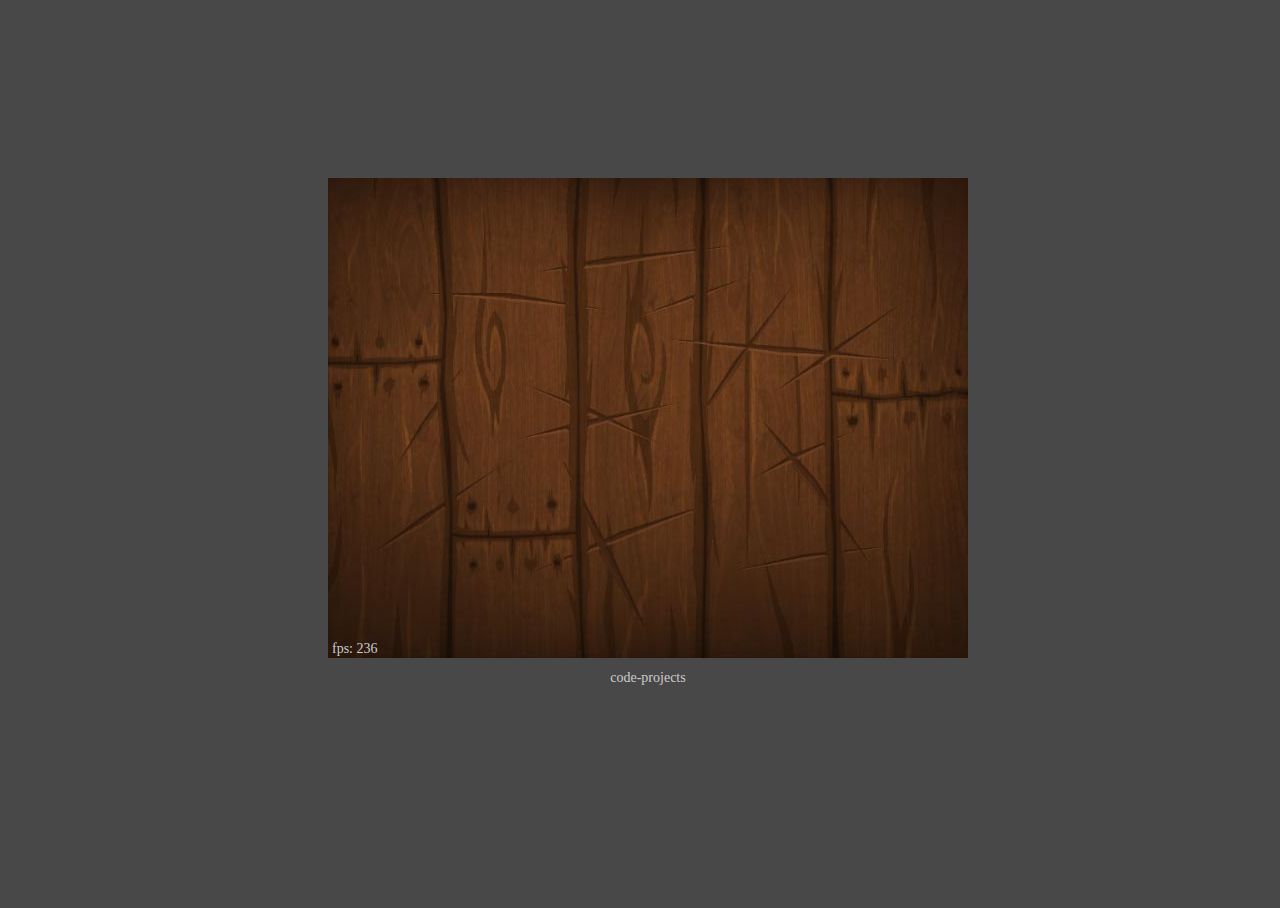
<file: Game/index.html>
<!DOCTYPE html>
<html>
<head>
<meta charset="utf-8">
<meta name="description" content="A simple HTML5 Template">
<meta name="author" content="dron">
<meta name="viewport" content="width=device-width, height=device-height, user-scalable=no, initial-scale=1.0, maximum-scale=1.0">
<meta name="apple-mobile-web-app-capable" content="yes">
<meta name="apple-mobile-web-app-status-bar-style" content="black">
<link rel="shortcut icon" href="/favicon.ico">
<link rel="stylesheet" href="images/index.css">
<title>code-projects.org</title>
<!--[if lt IE 9]><script>document.createElement("canvas");</script><![endif]-->
</head>
<body>
<div id="extra"></div>
<div id="desc">
	<div>code-projects<a href="http://www.code-projects.org" target="_blank"></a></div>
	<div id="browser"></div>
</div>
<script src="scripts/all.js"></script>
</body>
</html>
</file>
<file: Game/images/index.css>
{include ../../system/css/reset.css}
{include ../../system/css/common.css}

html, body{
	width: 100%;
	height: 100%;
	background: #484848;
}

body{
	position: relative;
}

em{
	display: none;
}

#extra, #view{
	position: absolute;
	left: 50%;
	top: 50%;
	width: 640px;
	height: 480px;
	margin: -280px auto auto -320px;
	text-align: left;
	background: #fff;
}

#view{
	display: block;
	background: transparent url(blank.gif) repeat 0 0;
	cursor: default;
	z-index: 20;
}

#extra{
	background: #000;
}

#extra .layer{
	position: absolute;
	left: 0;
	top: 0;
	width: 640px;
	height: 480px;
	z-index: 10;
}

#fork{
	display: block;
	position: absolute;
	right: 0;
	top: 0;
	width: 356px;
	height: 92px;
	cursor: pointer;
	background-image: url(fork.gif);
	z-index: 0;
}

#desc{
	width: 100%;
	position: absolute;
	left: 0;
	top: 50%;
	height: 80px;
	color: #ccc;
	line-height: 40px;
	margin-top: 200px;
	text-align: center;
	font-size: 14px;
}

#desc a{
	color: #318fe1;
}

#browser{
	font-size: 14px;
	line-height: 16px;
}

#browser .b{
	color: #fff;
	font-weight: 700;
}
</file>
